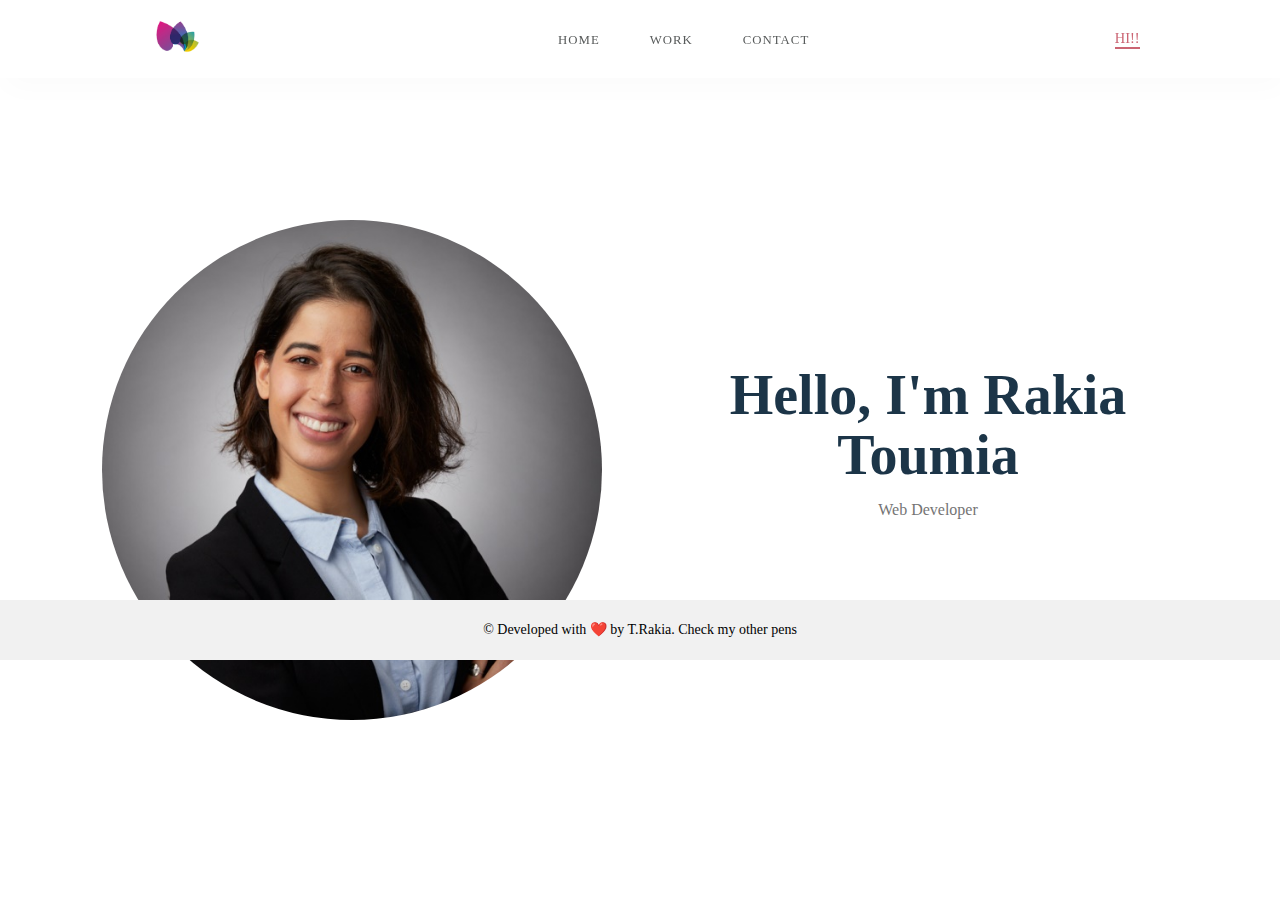
<file: index.html>
<!DOCTYPE html>
<html lang="en">
  <head>
    <meta charset="UTF-8" />
    <meta http-equiv="X-UA-Compatible" content="IE=edge" />
    <meta name="viewport" content="width=device-width, initial-scale=1.0" />
    <title>Portfolio</title>
    <link rel="stylesheet" type="text/css" href="style.css" />
    <link rel="shortcut icon" href="images/icon.png" />
  </head>
  <body>
    <!-------- main  ----------->
    <section id="main">
      <!-------- navigation bar  ----------->
      <nav>
        <!-------- logo  ----------->
        <a href="#" class="logo">
          <img src="images/logo.png" />
        </a>
        <!-------- menu ----------->
        <ul class="menu">
          <li><a href="index.html"> Home </a></li>
          <li><a href="work.html"> Work </a></li>
          <li><a href="contact.html"> Contact </a></li>
        </ul>

        <!-------- Greeting ----------->
        <a href="#" class="hey"> HI!! </a>
      </nav>
    </div>
    </section>
    <!--content----------------->
	<div class="content">
        <!--model--------------->
        <div class="model">
            <img src="images/model.jpg"/>	
        </div>
        <!--text-------------->
        <div class="main-text">
            <h1>Hello, I'm Rakia Toumia</h1>
            <p> Web Developer</p>
        <!--btn------->
        </div>
        </div>
      
  </body>
  <footer>

    <!-- Copyright -->
    <!-- ❤️  -->
    <div class="footer-copyright text-center">&copy; Developed with ❤️</i> by
      <a class="white-text">T.Rakia</a>. <a>Check my other pens </a>
    </div>
    <!-- Copyright -->
  
  </footer>
</html>
</file>
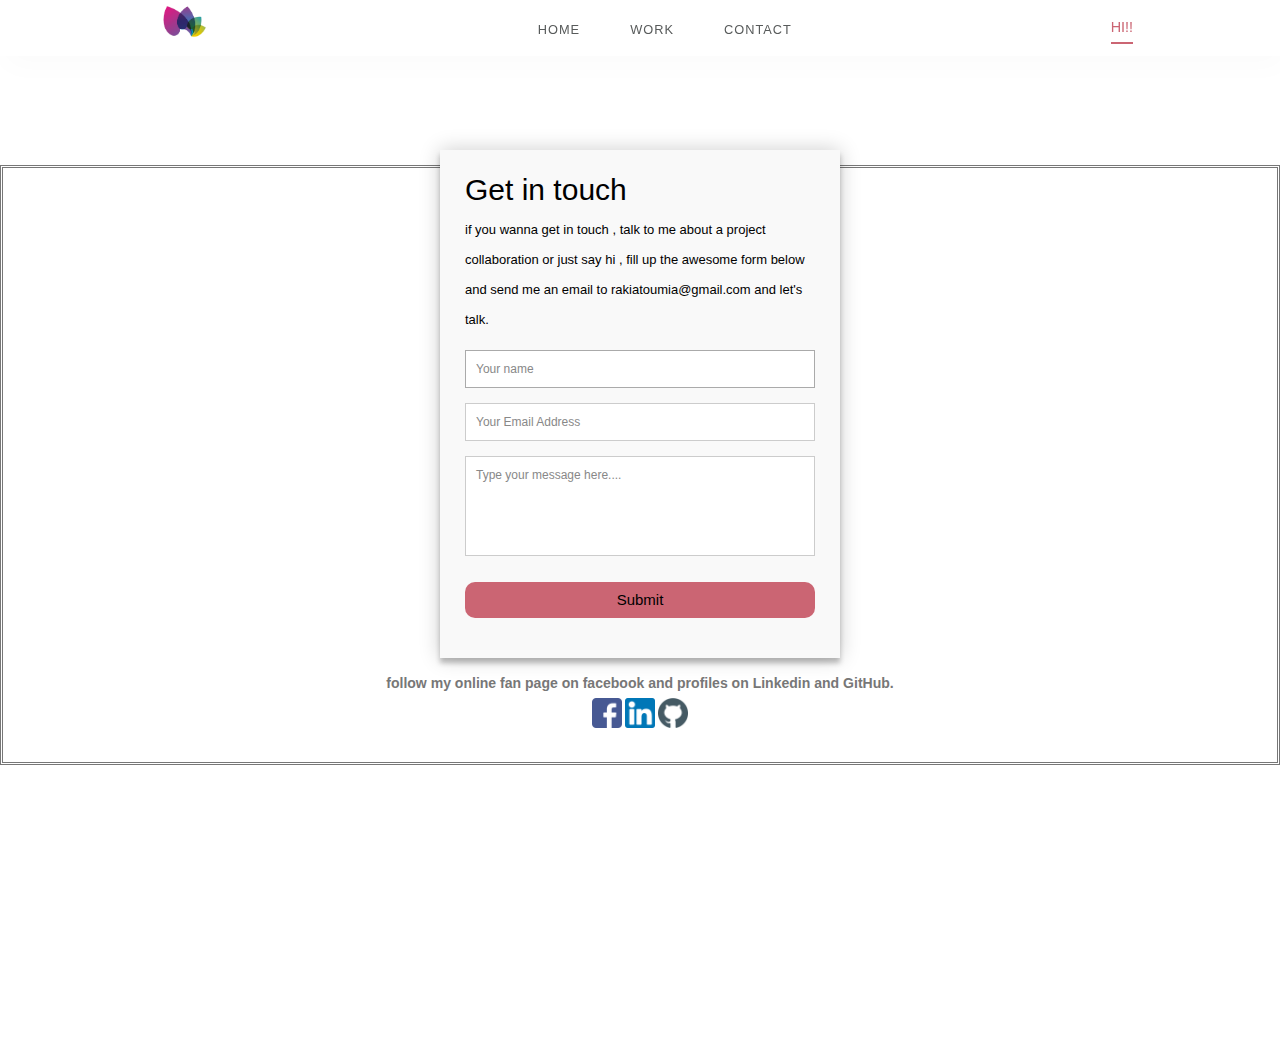
<file: contact.html>
<!DOCTYPE html>
<html lang="en">
<head>
    <meta charset="UTF-8">
    <meta http-equiv="X-UA-Compatible" content="IE=edge">
    <meta name="viewport" content="width=device-width, initial-scale=1.0">
    <title>Contact</title>
    <link rel="stylesheet" type="text/css" href="style2.css"/>
    <link rel="shortcut icon" href="images/icon.png"/>

</head>
<body>
      <!-------- main  ----------->
      <section id="main">
      <!-------- navigation bar  ----------->
      <nav>
      <!-------- logo  ----------->
      <a href="#" class="logo">
         <img src="images/logo.png"/>
      </a>
      <!-------- menu ----------->
      <ul class="menu">
          <li><a href="index.html"> Home </a></li>
          <li><a href="Work.html"> Work </a></li>
          <li><a href="contact.html"> Contact </a></li>
      </ul>

            <!-------- Greeting ----------->
            <a href="#" class="hey"> HI!! </a>
      </nav>

      <div class="container">  
        <form id="contact" action="" method="post">
          <h3>Get in touch </h3>
          <h4>if you wanna get in touch , talk to me about a project collaboration or just say hi ,
            fill up the awesome form below and send me an email to rakiatoumia@gmail.com and let's talk.</h4>
          <fieldset>
            <input placeholder="Your name" type="text" tabindex="1" required autofocus>
          </fieldset>
          <fieldset>
            <input placeholder="Your Email Address" type="email" tabindex="2" required>
          </fieldset>
          <fieldset>
            <textarea placeholder="Type your message here...." tabindex="5" required></textarea>
          </fieldset>
          <fieldset>
            <button name="submit" type="submit" id="contact-submit" data-submit="...Sending">Submit</button>
          </fieldset>
        </form>
      </div>
      <div class="contact">
        <h3> follow my online fan page on facebook and profiles on Linkedin and GitHub.  </h3>
        <img src="images/facebook.png" alt="Facebook" width="30" height="30" />
        <img src="images/linkedin.png" alt="linkedin" width="30" height="30" />
        <img src="images/github.png" alt="github" width="30" height="30" />
      </div>
</section>
</body>
</html>
</file>
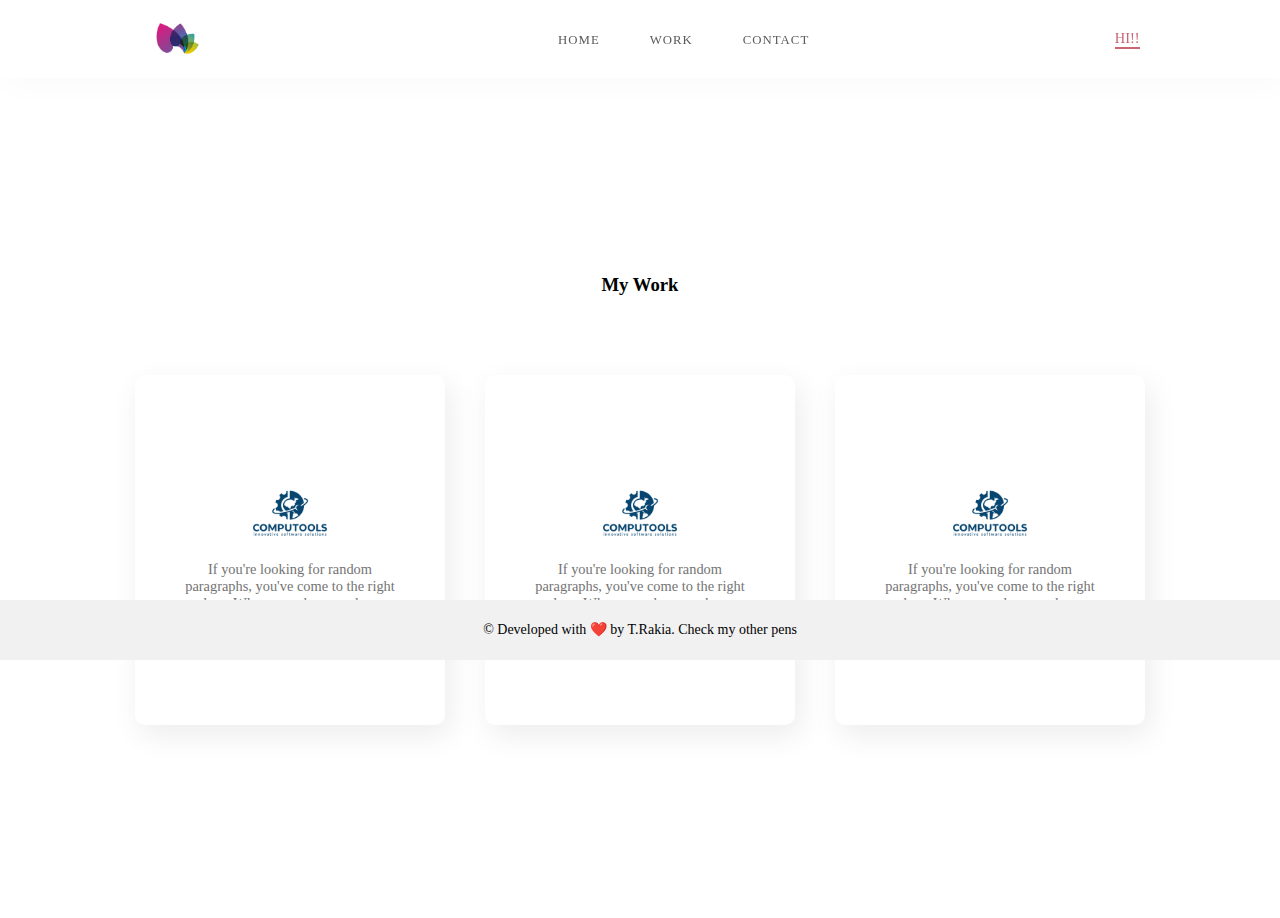
<file: work.html>
!DOCTYPE html>
<html lang="en">
  <head>
    <meta charset="UTF-8" />
    <meta http-equiv="X-UA-Compatible" content="IE=edge" />
    <meta name="viewport" content="width=device-width, initial-scale=1.0" />
    <title>Work</title>
    <link rel="stylesheet" type="text/css" href="style.css" />
    <link rel="shortcut icon" href="images/icon.png" />
  </head>
  <body>
    <!-------- main  ----------->
    <section id="main">
      <!-------- navigation bar  ----------->
      <nav>
        <!-------- logo  ----------->
        <a href="#" class="logo">
          <img src="images/logo.png" />
        </a>
        <!-------- menu ----------->
        <ul class="menu">
          <li><a href="index.html"> Home </a></li>
          <li><a href="work.html"> Work </a></li>
          <li><a href="contact.html"> Contact </a></li>
        </ul>

        <!-------- Greeting ----------->
        <a href="#" class="hey"> HI!! </a>
      </nav>
    </div>
    </section>

    <!------- content ------------>

	<section id="projects">
        <!--heading------->
        <div class="projects-heading">
            <h3>My Work </h3>
        </div> 

        <!--client-box-container--------------->
        <div class="c-box-container">

        <!--box-1----->	
        <div class="project-box">
            <!--img-------->
            <img src="images/logo3.png"/>
            <!--stars/reviews---------->
            <p>If you're looking for random paragraphs, you've come to the right place. When a random word or a random sentence isn't quite enough, the next logical step is to find a random paragraph. </p>
            <!--btn--------->
        </div>
            <!--box-2----->	
        <div class="project-box">
            <!--img-------->
            <img src="images/logo3.png"/>
            <!--details/comment------>
            <p>If you're looking for random paragraphs, you've come to the right place. When a random word or a random sentence isn't quite enough, the next logical step is to find a random paragraph. </p>
            <!--btn--------->
                </div>
            <!--box-3----->	
        <div class="project-box">
            <!--img-------->
            <img src="images/logo3.png"/>
            <!--details/comment------>
            <p>If you're looking for random paragraphs, you've come to the right place. When a random word or a random sentence isn't quite enough, the next logical step is to find a random paragraph. </p>
            <!--btn--------->
        </div>
        </div>
        </section>
        
  </body>
  <footer>

    <!-- Copyright -->
    <!-- ❤️  -->
    <div class="footer-copyright text-center">&copy; Developed with ❤️</i> by
      <a class="white-text">T.Rakia</a>. <a>Check my other pens </a>
    </div>
    <!-- Copyright -->
  
  </footer>
</html>
</file>
<file: style.css>
/* CSS Document */

body{
	margin:0px;
	padding: 0px;
	font-family:'Roboto';
	height : 75px;

}

*{
	box-sizing:border-box;
	scroll-behavior: smooth;
	/*border-style: double;*/
}

ul{
	list-style:none;
}

a{
	text-decoration:none;
}
#main{
	width:100%;
	height:100vh;
	position: relative;
}
nav{
	display: flex;
	justify-content: space-around;
	align-items: center;
	box-shadow: 5px 10px 30px rgba(0,0,0,0.02);
	position: fixed;
	left: 0;
	top: 0;
	width:100%;
	z-index: 1;
	background-color: #FFFFFF;
}

.logo img{
	height:45px;
}
nav ul{
	display: flex;
}
nav ul li a{
	height:40px;
	line-height: 43px;
	margin: 3px;
	padding: 0px 22px;
	display: flex;
	font-size: 0.8rem;
	text-transform: uppercase;
	font-weight: 500;
	color:#585b5b;
	letter-spacing: 1px;
	border-radius: 10px;
}

.hey{
	color:#CB6573;
	font-weight: 500;
	font-size: 0.9rem;
	border-bottom: 2px solid #CB6573;
}
nav ul li a:hover{
	background-color: #CB6573;
	color:#FFFFFF;
	box-shadow: 5px 10px 30px#CB6573;
	transition: all ease 0.2s;
	border-radius: 10px;
}

.intro {

	width: 500px;
	padding: 10px;
	height: 100px;
	border-radius: 10px;
	margin-left: 400px;
	margin-top : 150px;
	text-align: center;
	color: #ccc;
	position: relative;
	text-transform: uppercase;

}

/*********footer********/
footer 
{
	position: absolute;
	font-size: 12px;
	bottom: 0;
	top: 600px;
	width: 100%;
	height: 60px;
	line-height: 60px;
	font-size: 14px;
	background-color: #f1f1f1;
	color: #000000;
	text-align: center;
}
  
	a footer {
	  text-decoration: none;
	  color: inherit;
	  border-bottom: 1px solid;
	}
	  a:hover {
		border-bottom: 1px transparent;
	 }

/*******main part ****/
	 .model img
	 {
        margin-top: 20px;
		width:100%;
		height: 100%;
		object-fit: contain;
		border-radius: 300px;
	}
	.model{
		width:500px;
		height: 500px;
	}
	.content{
		width:90%;
		display: flex;
		justify-content: space-around;
		align-items: center;
		position: absolute;
		left: 50%;
		top: 50%;
		transform: translate(-50%,-50%);
	}
	.main-text{
		width:500px;
	}
	.main-text h1{
		font-size: 3.5rem;
		color:#1c3548;
		margin:0px 0px 10px 0px;
		line-height: 60px;
		text-align: center;
	}
	.main-text p{
		color:#747474;
		text-align: center;
	}
	.portfolio-btn{
		width:190px;
		height: 44px;
		display: flex;
		justify-content: center;
		align-items: center;
		color:#FFFFFF;
		background-color: #1db096;
		border-radius: 20px;
		box-shadow: 4px 10px 30px rgba(24,139,119,0.2);
	}
	.portfolio-btn:hover{
		background-color: #23cdaf;
		transition: all ease 0.2s;
	}

	/***************** content work***********/
	
	#projects
{
    width:90%;
    display: block;
    justify-content: space-around;
    align-items: center;
    position: absolute;
    left: 50%;
    top: 50%;
    transform: translate(-50%,-50%);
}
.projects-heading
{
    padding-top: 100px ;
    height: 200px;
    display: flex;
	justify-content: center;
	align-items: center;
	flex-direction: column;
}
.c-box-container{
    display: flex;
    justify-content: center;
    align-items: center;
    flex-wrap: wrap;
    margin:20px 0px;
}
.project-box {
    width:310px;
    height: 350px;
    background-color: #FFFFFF;
    border-radius: 10px;
    display: flex;
    justify-content: center;
    align-items: center;
    flex-direction: column;
    padding: 10px;
    margin: 20px;
    box-shadow: 5px 10px 30px rgba(0,0,0,0.08);
}
.project-box img{
    width:90px;
    height: 90px;
    border-radius: 50%;
    object-fit: cover;
}
.project-box strong{
    color:#1c3548;
    margin:0px;
    font-size: 1.1rem;
    font-weight: 600;
    margin-top:10px;
}
.star{
display: flex;
    margin: 10px 0px 10px 0px;
}
.star i{
    color:#CB6573;
}
.project-box p{
    color:#747474;
    font-size: 0.9rem;
    margin:0px;
    text-align: center;
    display: block;
    display: -webkit-box;
    max-width: 80%;
    -webkit-line-clamp:4;
    -webkit-box-orient:vertical;
    overflow: hidden;
    text-overflow: ellipsis;
}
.project-box a{
    width:190px;
    height: 44px;
    display: flex;
    justify-content: center;
    align-items: center;
    color:#FFFFFF;
    background-color: #CB6573;
    border-radius: 20px;
    box-shadow: 4px 10px 30px rgba(24,139,119,0.2);
}
.project-box a{
    width:140px;
    margin-top: 20px;
    border-radius: 0px;
}
.project-box:hover{
    transform: translateY(-10px);
    box-shadow: 5px 10px 30px rgba(0,0,0,0.1);
    background-color: #FBD4E1;
    transition: all ease 0.2s;
}
/* Responsive layout - makes a two column-layout instead of four columns */
@media screen and (max-width: 900px) {
    .column {
      width: 50%;
    }
  }
  
  /* Responsive layout - makes the two columns stack on top of each other instead of next to each other */
  @media screen and (max-width: 600px) {
    .column {
      width: 100%;
    }
}
</file>
<file: style2.css>
body{
	margin:0px;
	padding: 0px;
  font-family:'fantasy';
	height : 75px;

}

*{
	box-sizing:border-box;
	scroll-behavior: smooth;
/*	border-style: double;*/
}

ul{
	list-style:none;
}

a{
	text-decoration:none;
}
#main{
	width:100%;
	height:100vh;
	position: relative;
}
nav{
	display: flex;
	justify-content: space-around;
	align-items: center;
	box-shadow: 5px 10px 30px rgba(0,0,0,0.02);
	position: fixed;
	left: 0;
	top: 0;
	width:100%;
	z-index: 1;
	background-color: #FFFFFF;
}

.logo img{
	height:45px;
}
nav ul{
	display: flex;
}
nav ul li a{
	height:40px;
	line-height: 43px;
	margin: 3px;
	padding: 0px 22px;
	display: flex;
	font-size: 0.8rem;
	text-transform: uppercase;
	font-weight: 500;
	color:#585b5b;
	letter-spacing: 1px;
	border-radius: 10px;
}

.hey{
	color:#CB6573;
	font-weight: 500;
	font-size: 0.9rem;
	border-bottom: 2px solid #CB6573;
}
nav ul li a:hover{
	background-color: #CB6573;
	color:#FFFFFF;
	box-shadow: 5px 10px 30px#CB6573;
	transition: all ease 0.2s;
	border-radius: 10px;
}

.intro {

	width: 500px;
	padding: 10px;
	height: 100px;
	border-radius: 10px;
	margin-left: 400px;
	margin-top : 150px;
	text-align: center;
	color: #ccc;
	position: relative;
	text-transform: uppercase;

}

/*********footer********/
footer 
{
	position: absolute;
	font-size: 12px;
	bottom: 0;
	top: 600px;
	width: 100%;
	height: 60px;
	line-height: 60px;
	font-size: 14px;
	background-color: #f1f1f1;
	color: #000000;
	text-align: center;
}
  
	a footer {
	  text-decoration: none;
	  color: inherit;
	  border-bottom: 1px solid;
	}
	  a:hover {
		border-bottom: 1px transparent;
	 }

     /********* styling contact *****/
* {
  margin: 0;
  padding: 0;
  box-sizing: border-box;
  -webkit-box-sizing: border-box;
  -moz-box-sizing: border-box;
  -webkit-font-smoothing: antialiased;
  -moz-font-smoothing: antialiased;
  text-rendering: optimizeLegibility;
}

body {
  font-family: "Roboto", Helvetica, Arial, sans-serif;
  font-weight: 100;
  font-size: 12px;
  line-height: 30px;
  color: #777;
  background: white;
}

.container {
  max-width: 400px;
  width: 100%;
  margin: 0 auto;
  position: relative;
  height:15px;
}

#contact input[type="text"],
#contact input[type="email"],
#contact textarea,
#contact button[type="submit"] 
{
  font: 400 12px/16px "Roboto", Helvetica, Arial, sans-serif;
}

#contact {
  background: #F9F9F9;
  padding: 25px;
  margin: 150px 0;
  box-shadow: 0 0 20px 0 rgba(0, 0, 0, 0.2), 0 5px 5px 0 rgba(0, 0, 0, 0.24);
}

#contact h3 {
    color:#000000;
  display: block;
  font-size: 30px;
  font-weight: 300;
  margin-bottom: 10px;
}

#contact h4 {
    color:#000000;
  margin: 5px 0 15px;
  display: block;
  font-size: 13px;
  font-weight: 400;
}

fieldset {
  border: medium none !important;
  margin: 0 0 10px;
  min-width: 100%;
  padding: 0;
  width: 100%;
}

#contact input[type="text"],
#contact input[type="email"],
#contact textarea {
  width: 100%;
  border: 1px solid #ccc;
  background: #FFF;
  margin: 0 0 5px;
  padding: 10px;
}

#contact input[type="text"]:hover,
#contact input[type="email"]:hover,
#contact input[type="tel"]:hover,
#contact input[type="url"]:hover,
#contact textarea:hover {
  -webkit-transition: border-color 0.3s ease-in-out;
  -moz-transition: border-color 0.3s ease-in-out;
  transition: border-color 0.3s ease-in-out;
  border: 1px solid #aaa;
}

#contact textarea {
  height: 100px;
  max-width: 100%;
  resize: none;
}

#contact button[type="submit"] {
  cursor: pointer;
  width: 100%;
  border: none;
  background: #CB6573;
  color: black ;
  margin: 0 0 5px;
  padding: 10px;
  font-size: 15px;
  border-radius: 10px;
}

#contact button[type="submit"]:hover {
  background: #F3E6E1;
  -webkit-transition: background 0.3s ease-in-out;
  -moz-transition: background 0.3s ease-in-out;
  transition: background-color 0.3s ease-in-out;
}

#contact button[type="submit"]:active {
  box-shadow: inset 0 1px 3px rgba(0, 0, 0, 0.5);
}

.copyright {
  text-align: center;
}

#contact input:focus,
#contact textarea:focus {
  outline: 0;
  border: 1px solid #aaa;
}

::-webkit-input-placeholder {
  color: #888;
}

:-moz-placeholder {
  color: #888;
}

::-moz-placeholder {
  color: #888;
}

:-ms-input-placeholder {
  color: #888;
}

.contact
{
border-style: double;
text-align:center;
height: 600px;
padding-top: 500px;

}

/* Responsive layout - makes a two column-layout instead of four columns */
@media screen and (max-width: 900px) {
    .column {
      width: 50%;
    }
  }
  
  /* Responsive layout - makes the two columns stack on top of each other instead of next to each other */
  @media screen and (max-width: 600px) {
    .column {
      width: 100%;
    }
}
</file>
